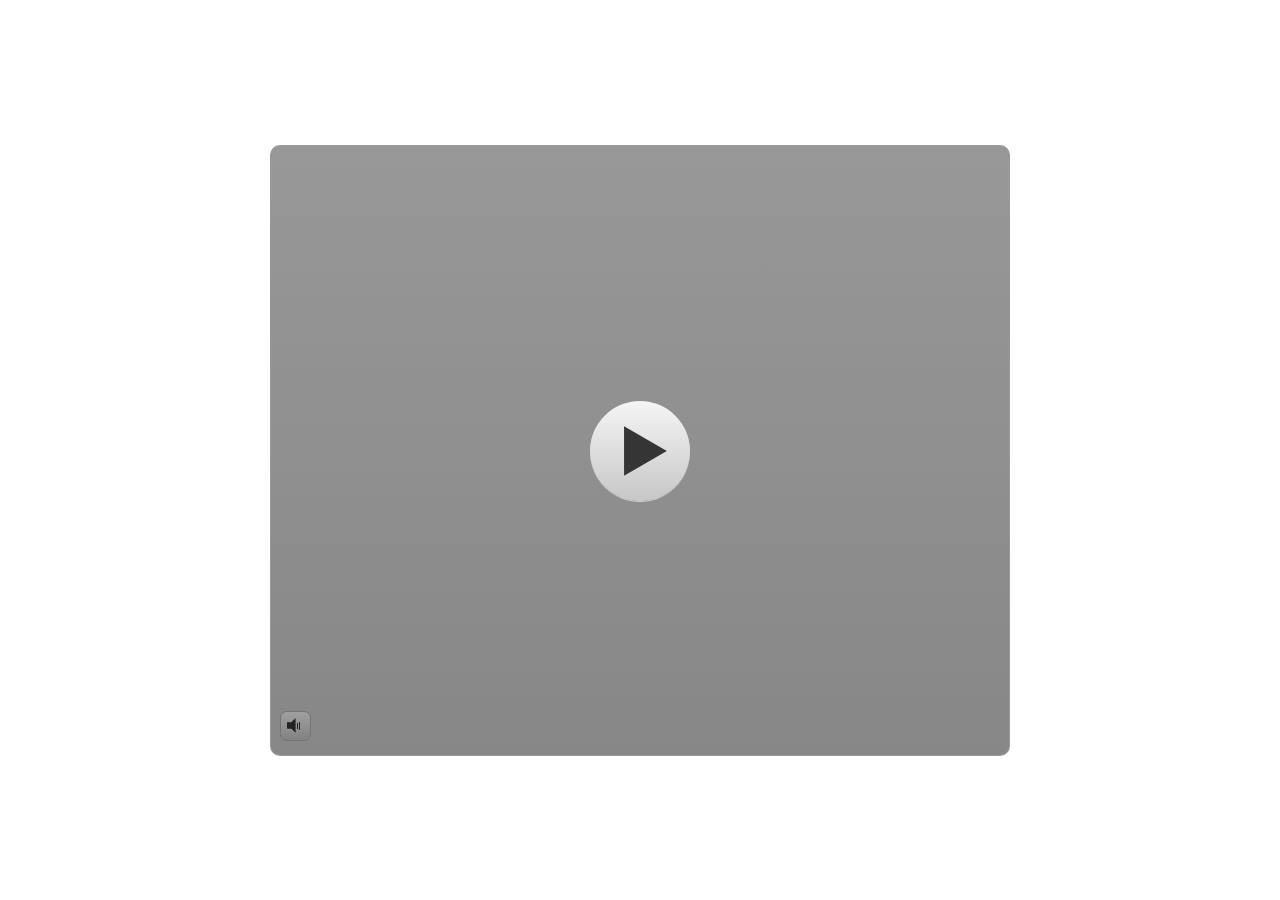
<file: index.html>
<!DOCTYPE html>
<html lang="en-US">
<head>
  <meta charset="utf-8">
  <!-- Created using Storyline 3 - http://www.articulate.com  -->
  <!-- version: 3.11.23355.0 -->
  <title>Project Fluida Statis 5</title>
  <meta http-equiv="x-ua-compatible" content="IE=edge" />
  <meta name="viewport" content="width=device-width, initial-scale=1.0, user-scalable=no, shrink-to-fit=no, minimal-ui" />
  <meta name="apple-mobile-web-app-capable" content="yes" />
  <style>
    html, body { height: 100%; padding: 0; margin: 0 }
    #app { height: 100%; width: 100%; }
  </style>
  
  <script>window.THREE = { };</script>
</head>
<body style="background: #FFFFFF" class="cs-HTML theme-classic">
  <!-- 360 -->
  <script>!function(e){function n(e,i){return e.test(i)}function i(e){var i=e||navigator.userAgent,o=i.split("[FBAN");if(void 0!==o[1]&&(i=o[0]),this.apple={phone:n(t,i),ipod:n(d,i),tablet:!n(t,i)&&n(s,i),device:n(t,i)||n(d,i)||n(s,i)},this.amazon={phone:n(h,i),tablet:!n(h,i)&&n(a,i),device:n(h,i)||n(a,i)},this.android={phone:n(h,i)||n(b,i),tablet:!n(h,i)&&!n(b,i)&&(n(a,i)||n(r,i)),device:n(h,i)||n(a,i)||n(b,i)||n(r,i)},this.windows={phone:n(l,i),tablet:n(p,i),device:n(l,i)||n(p,i)},this.other={blackberry:n(f,i),blackberry10:n(u,i),opera:n(c,i),firefox:n(A,i),chrome:n(w,i),device:n(f,i)||n(u,i)||n(c,i)||n(A,i)||n(w,i)},this.seven_inch=n(v,i),this.any=this.apple.device||this.android.device||this.windows.device||this.other.device||this.seven_inch,this.phone=this.apple.phone||this.android.phone||this.windows.phone,this.tablet=this.apple.tablet||this.android.tablet||this.windows.tablet,"undefined"==typeof window)return this}function o(){var e=new i;return e.Class=i,e}var t=/iPhone/i,d=/iPod/i,s=/iPad/i,b=/(?=.*\bAndroid\b)(?=.*\bMobile\b)/i,r=/Android/i,h=/(?=.*\bAndroid\b)(?=.*\bSD4930UR\b)/i,a=/(?=.*\bAndroid\b)(?=.*\b(?:KFOT|KFTT|KFJWI|KFJWA|KFSOWI|KFTHWI|KFTHWA|KFAPWI|KFAPWA|KFARWI|KFASWI|KFSAWI|KFSAWA)\b)/i,l=/IEMobile/i,p=/(?=.*\bWindows\b)(?=.*\bARM\b)/i,f=/BlackBerry/i,u=/BB10/i,c=/Opera Mini/i,w=/(CriOS|Chrome)(?=.*\bMobile\b)/i,A=/(?=.*\bFirefox\b)(?=.*\bMobile\b)/i,v=new RegExp("(?:Nexus 7|BNTV250|Kindle Fire|Silk|GT-P1000)","i");"undefined"!=typeof module&&module.exports&&"undefined"==typeof window?module.exports=i:"undefined"!=typeof module&&module.exports&&"undefined"!=typeof window?module.exports=o():"function"==typeof define&&define.amd?define("isMobile",[],e.isMobile=o()):e.isMobile=o()}(this);
    window.isMobile.apple.tablet = window.isMobile.apple.tablet ||
      (navigator.platform === 'MacIntel' && navigator.maxTouchPoints > 1);
    window.isMobile.apple.device = window.isMobile.apple.device || window.isMobile.apple.tablet;
    window.isMobile.tablet = window.isMobile.tablet || window.isMobile.apple.tablet;
    window.isMobile.any = window.isMobile.any || window.isMobile.apple.tablet;
  </script>

  <div id="focus-sink" aria-hidden="true" tabIndex="-1"></div>

  <div id="preso"></div>
  <script>
    window.DS = {};
    window.globals = {
      DATA_PATH_BASE: '',
      HAS_FRAME: true,
      HAS_SLIDE: true,

      lmsPresent: false,
      tinCanPresent: false,
      cmi5Present: false,
      aoSupport: false,
      scale: 'noscale',
      captureRc: false,
      browserSize: 'optimal',
      bgColor: '#FFFFFF',
      features: '',
      themeName: 'classic',
      preloaderColor: '#FFFFFF',
      suppressAnalytics: false,
      productChannel: 'perpetual',
      publishSource: 'storyline',
      aid: '',
      cid: '0e15d0e3-4448-448d-96f5-050fb2cbd9c6',
      playerVersion: '3.11.23355.0',
      maxIosVideoElements: 5,

      
      parseParams: function(qs) {
        if (window.globals.parsedParams != null) {
          return window.globals.parsedParams;
        }
        qs = (qs || window.location.search.substr(1)).split('+').join(' ');
        var params = {},
            tokens,
            re = /[?&]?([^=]+)=([^&]*)/g;

        while (tokens = re.exec(qs)) {
          params[decodeURIComponent(tokens[1]).trim()] =
            decodeURIComponent(tokens[2]).trim();
        }
        window.globals.parsedParams = params;
        return params;
      }

    };

    (function() {

      var classTypes = [ 'desktop', 'mobile', 'phone', 'tablet' ];

      var addDeviceClasses = function(prefix, testObj) {
        var curr, i;
        for (i = 0; i < classTypes.length; i++) {
          curr = classTypes[i];
          if (testObj[curr]) {
            document.body.classList.add(prefix + curr);
          }
        }
      };

      var params = window.globals.parseParams(),
          isDevicePreview = params.devicepreview === '1',
          isPhoneOverride = params.deviceType === 'phone' || (isDevicePreview && params.phone == '1'),
          isTabletOverride = (params.deviceType === 'tablet' || isDevicePreview) && !isPhoneOverride,
          isMobileOverride = isPhoneOverride || isTabletOverride;

      var deviceView = {
        desktop: !window.isMobile.any && !isMobileOverride,
        mobile: window.isMobile.any || isMobileOverride,
        phone: isPhoneOverride || (window.isMobile.phone && !isTabletOverride),
        tablet: isTabletOverride || window.isMobile.tablet
      };

      window.globals.deviceView = deviceView;
      window.isMobile.desktop = !window.isMobile.any;
      window.isMobile.mobile = window.isMobile.any;

      addDeviceClasses('view-', deviceView);

    })();
  </script>
  
  <script src='story_content/user.js' type=text/javascript></script>
  <div class="slide-loader"></div>

  <script type="text/javascript">
    if (window.globals.deviceView.isMobile) { var doc = document, loader = doc.body.querySelector('.slide-loader'); [ 1, 2, 3 ].forEach(function(n) { var d = doc.createElement('div'); d.style.backgroundColor = window.globals.preloaderColor; d.classList.add('mobile-loader-dot'); d.classList.add('dot' + n); loader.appendChild(d); }); }
  </script>

  <div class="mobile-load-title-overlay" style="display: none">
    <div class="mobile-load-title">Project Fluida Statis 5</div>
  </div>

  <div class="mobile-chrome-warning"></div>

  <script>
    
    if (window.autoSpider && window.vInterfaceObject) {
      document.querySelector('.mobile-load-title-overlay').style.display = 'none';
    }
  </script>

  

  <link rel="stylesheet" href="html5/data/css/output.min.css" data-noprefix />
</body>
<script src="html5/lib/scripts/ds-bootstrap.min.js"></script>
</html>
</file>
